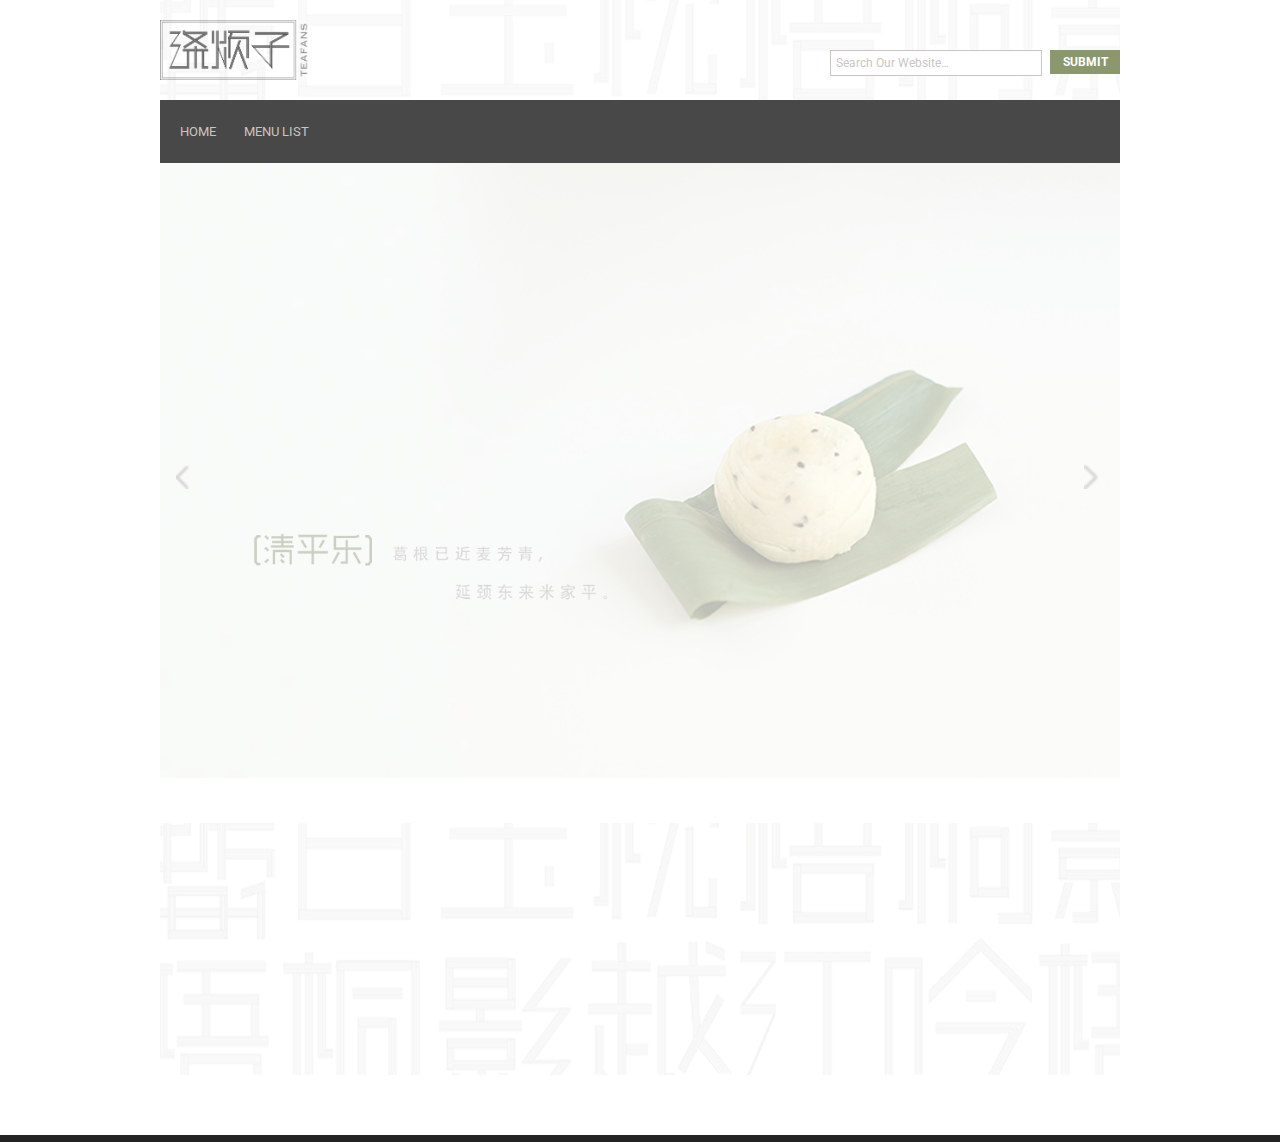
<file: index.html>
<!DOCTYPE html>
<html>
<head>
	<title>TeaFans</title>
	<link rel="stylesheet" type="text/css" href="style.css">
	<link href="https://fonts.googleapis.com/css?family=Roboto&display=swap" rel="stylesheet">
  <script src="jquery-3.4.1.min.js"></script>
  <script type="text/javascript" src="myjquery.js"></script>
</head>

<body>
	<div class="wrapper row1">
	<header id="header" class="clear">
		<div div id="hgroup">
			<img src="data/logo.png" width="150px" height="60px">
		</div>
		<form action="#" method="post">
      		<fieldset>
        		<legend>Search:</legend>
        		<input type="text" value="Search Our Website&hellip;" onFocus="this.value=(this.value=='Search Our Website&hellip;')? '' : this.value ;">
        		<input type="submit" id="sf_submit" value="submit">
      		</fieldset>
   		 </form>
   		 <nav>
     		<ul>
        <li><a href="#">Home</a></li>
        <li><a href="menu.html">Menu List</a></li>
      		</ul>
		 </nav>
	</header>
	</div>


<!-- content -->
<div class="wrapper row2">
  <div id="container" class="clear">
    <!-- Slider -->
    <section id="slider" class="clear">


      <div id="inSlider">
        <div id="yesterday"><figure><img src="data/slider3.png" alt=""></figure></div>
        <div id="yesterday"><figure><img src="data/slider2.png" alt=""></figure></div>
        <div id="daysAgo2"><figure><img src="data/bg.jpg" alt=""></figure></div>
        

      </div>

      <div id="icon">
      <button class="sliderPrev"><img src="data/left.png" height="25" alt=""></button>
      <button class="sliderNext"><img src="data/right.png" height="25" alt=""></button>
      </div>

    </section>



     <!-- main content -->
    <div id="intro">
      <section class="clear">
        <!-- article 1 -->
        <div id="infoContent">
        <article class="two_quarter">
          <h2>Who is TeaFans</h2>
          <p>TeaFans aims to create an energetic and convenient tea drinking lifestyle for the young generation in cities.  
"TeaFans" is a tea brand that targets young people in China, aiming to revive the popularity of Chinese tea culture among the young generation and create a modern way of enjoying tea in the city.</p>
        </article>
         <!-- article 2 -->
        <article class="two_quarter lastbox">
          <figure>
            <ul class="clear">
              <li><a href="#"><img src="data/1.jpg" width="130" height="150" alt=""></a></li>
              <li><a href="#"><img src="data/6.jpg" width="130" height="150" alt=""></a></li>
              <li class="last"><a href="#"><img src="data/5.jpg" width="130" height="150" alt=""></a></li>
            </ul>
            <figcaption><a href="menu.html">View Our Image Gallery Here &raquo;</a></figcaption>
          </figure>
        </article>
        </div>
      </section>
    </div>



</body>
</html>
</file>
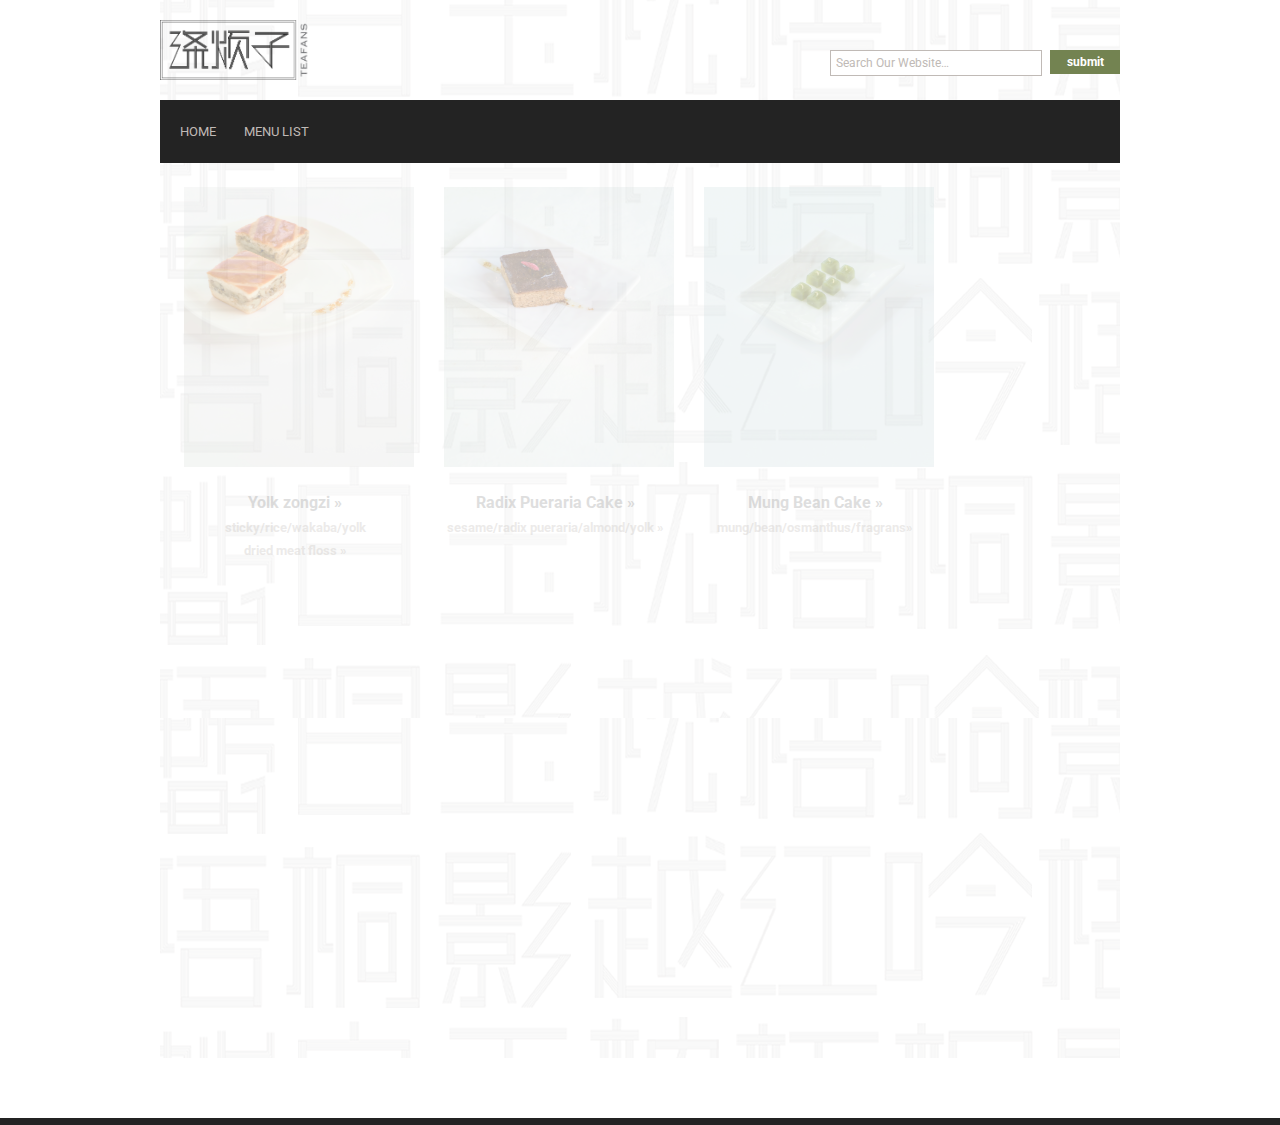
<file: menu.html>
<!DOCTYPE html>
<html>
<head>
	<title>TeaFans</title>
	<link rel="stylesheet" type="text/css" href="styleForMenu.css">
	<link href="https://fonts.googleapis.com/css?family=Roboto&display=swap" rel="stylesheet">
  <script src="jquery-3.4.1.min.js"></script>
  <script type="text/javascript" src="myjquery.js"></script>
</head>
<body>
	<div class="wrapper row1">
	<header id="header2" class="clear">
		<div div id="hgroup">
			<img src="data/logo.png" width="150px" height="60px">
			
		</div>
		<form action="#" method="post">
      		<fieldset>
        		<legend>Search:</legend>
        		<input type="text" value="Search Our Website&hellip;" onFocus="this.value=(this.value=='Search Our Website&hellip;')? '' : this.value ;">
        		<input type="submit" id="sf_submit" value="submit">
      		</fieldset>
   		 </form>
   		 <nav>
     		<ul>
        <li><a href="index.html">Home</a></li>
        <li><a href="#">Menu List</a></li>
      		</ul>
		 </nav>
	</header>
	</div>

	<!-- content -->
<div class="wrapper row2">
  <div id="container" class="clear">
     <!-- main content -->
    <div id="intro">
      <section class="clear">
      <article class="two_quarter lastbox">
      	  <figure>
            <ul class="clear">
              <li><a href="#"><img src="data/1.jpg"  alt=""></a></li>
            </ul>
            <figcaption>
            	<a id="foodName">Yolk zongzi &raquo;</a><br>
            	<a id="foodInfo">sticky/rice/wakaba/yolk<br>dried meat floss &raquo;</a>

            </figcaption>
          </figure>

       </article>

       <article class="two_quarter lastbox">
      	  <figure>
            <ul class="clear">
              <li><a href="#"><img src="data/2.jpg" width="260" height="300" alt=""></a></li>
            </ul>
            <figcaption>
            	<a id="foodName">Radix Pueraria Cake &raquo;</a><br>
            	<a id="foodInfo">sesame/radix pueraria/almond/yolk &raquo;</a>

            </figcaption>
          </figure>

       </article>

       <article class="two_quarter lastbox">
      	  <figure>
            <ul class="clear">
              <li><a href="#"><img src="data/3.jpg" width="260" height="300" alt=""></a></li>
            </ul>
            <figcaption>
            	<a id="foodName"> Mung Bean Cake &raquo;</a><br>
            	<a id="foodInfo"> mung/bean/osmanthus/fragrans&raquo;</a>

            </figcaption>
          </figure>

       </article>
      </section>



      <div id="secondRow">


     <section class="clear">
      <article class="two_quarter lastbox">
      	  <figure>
            <ul class="clear">
              <li><a href="#"><img src="data/4.jpg"  alt=""></a></li>
            </ul>
            <figcaption>
            	<a id="foodName">Wife Cake &raquo;</a><br>
            	<a id="foodInfo">osmanthus/fragrans/agar/honey &raquo;</a>

            </figcaption>
          </figure>

       </article>

       <article class="two_quarter lastbox">
      	  <figure>
            <ul class="clear">
              <li><a href="#"><img src="data/5.jpg" width="260" height="300" alt=""></a></li>
            </ul>
            <figcaption>
            	<a id="foodName">Mashu &raquo;</a><br>
            	<a id="foodInfo">sesame/radix pueraria/almond &raquo;</a>

            </figcaption>
          </figure>

       </article>

       <article class="two_quarter lastbox">
      	  <figure>
            <ul class="clear">
              <li><a href="#"><img src="data/6.jpg" width="260" height="300" alt=""></a></li>
            </ul>
            <figcaption>
            	<a id="foodName">Cheese Cake &raquo;</a><br>
            	<a id="foodInfo">Cheese/egg &raquo;</a>

            </figcaption>
          </figure>

       </article>
      </section>
    </div>
</div>






</body>
</html>
</file>
<file: style.css>
html{overflow-y:scroll;} 

body{margin:0; padding:0; font-size:13px; line-height: 180%; font-family: 'Roboto', sans-serif;; color:#919191; background-color:#232323;}

.clear:after{content:"."; display:block; height:0; clear:both; visibility:hidden; line-height:0;}
.clear{display:block; clear:both;}
html[xmlns] .clear{display:block;}
* html .clear{height:1%;}

a{outline:none; text-decoration:none;}

code{font-weight:normal; font-style:normal; font-family:Georgia, "Times New Roman", Times, serif;}

.fl_left{float:left;}
.fl_right{float:right;}

img{margin:0; padding:0; border:none; line-height:normal; vertical-align:middle;}
.imgholder, .imgl, .imgr{padding:4px; border:1px solid #D6D6D6; text-align:center;}
.imgl{float:left; margin:0 15px 15px 0; clear:left;}
.imgr{float:right; margin:0 0 15px 15px; clear:right;}


/*----------------------------------------------HTML 5 Overrides-------------------------------------*/

address, article, aside, figcaption, figure, footer, header, nav, section{display:block; margin:0; padding:0;}

q{display:block; padding:0 10px 8px 10px; color:#979797; background-color:#ECECEC; font-style:italic; line-height:normal;}
q:before{content:'“ '; font-size:26px;}
q:after{content:' „'; font-size:26px; line-height:0;}

/* ----------------------------------------------Wrapper-------------------------------------*/

div.wrapper{display:block; width:100%; margin:0; padding:0; text-align:left;}

.row1, .row1 a{color:#C0BAB6; background-color:#FFFFFF;}
.row2{color:#979797; background-color:#FFFFFF;}
.row2 a{color:#FF9900; background-color:#FFFFFF;}
.row3, .row3 a{color:#919191; background-color:#232323;}

/*----------------------------------------------Generalise-------------------------------------*/


#header, #container, #footer{display:block; width:960px; margin:0 auto;}
#header{background-image:url("data/bg2.png") }


nav ul{margin:0; padding:0; list-style:none;}

h1, h2, h3, h4, h5, h6{margin:0; padding:0; font-size:22px; font-weight:normal; font-style:italic; line-height:normal;}

address{font-style:normal;}

blockquote, q{display:block; padding:8px 10px; color:#979797; background-color:#ECECEC; font-style:italic; line-height:normal;}
blockquote:before, q:before{content:'“ '; font-size:26px;}
blockquote:after, q:after{content:' „'; font-size:26px; line-height:0;}

form, fieldset, legend{margin:0; padding:0; border:none;}
legend{display:none;}
input, textarea, select{font-size:12px; font-family: 'Roboto', sans-serif; }

.one_quarter, .two_quarter, .three_quarter, .four_quarter{display:block; float:left; margin:0 20px 0 0;}
.one_quarter{width:225px;}
.two_quarter{width:470px;}
.three_quarter{width:715px;}
.four_quarter{width:960px; float:none; margin-right:0; clear:both;}

.one_third, .two_third, .three_third{display:block; float:left; margin:0 30px 0 0;}
.one_third{width:300px;}
.two_third{width:630px;}
.three_third{width:960px; float:none; margin-right:0; clear:both;}

.lastbox{margin-right:0;}


/*----------------------------------------------Header-------------------------------------*/

#header{padding:0px 0;}
#header #hgroup{float:left; margin:20px 0 20px 0;}
#header #hgroup h1, #header #hgroup h2{font-weight:normal; font-style:normal; text-transform:none;}
#header #hgroup h1{font-size:36px;}
#header #hgroup h2{font-size:13px;}

#header form{display:block; width:290px; float:right; margin:50px 0 0 0; padding:0;}
#header form input{display:block; float:left; width:200px; margin:0; padding:5px; color:#C0BAB6; background-color:#FFFFFF; border:0.5px solid #C0BAB6;}
#header form #sf_submit{display:block; float:right; width:70px; font-size:12px; font-weight:bold; text-transform:uppercase; color:#FFFFFF; background-color:#738351; border:none; cursor:pointer;}

#header nav{display:block; width:100%; margin:0; padding:20px 0; color:#C0BAB6; background-color:#232323; clear:both;}
#header nav ul{padding:0 20px;}
#header nav li{display:inline; margin-right:25px; text-transform:uppercase;}
#header nav li.last{margin-right:0;}
#header nav li a{color:#C0BAB6; background-color:#232323;}
#header nav li a:hover{color:#FF9900; background-color:#232323;}


/*----------------------------------------------Content Area-------------------------------------*/

#container{padding:0px 0;}
#container section{display:block; margin-bottom:30px; padding:0;}
#container .last{margin:0;}
#container .more{text-align:right;}

/* ------Slider-----*/

#container #slider{width:100%;}
#container #slider figure{}
#container #slider figure img{float:right; width:960px; height:615px;



}
#container #slider figure h2{font-size:42px; font-weight:normal; font-style:italic; text-transform:none;}
#container #slider figure footer{}


/* ------Main Content-----*/

#container #intro{width:100%; margin-bottom:60px; padding-bottom:20px; border-bottom:0px solid #D6D6D6;}
#container #intro section{width:100%;}
#container #intro section article{}
#container #intro section article h2{margin-bottom:15px;}
#container #intro section article p{}
#container #intro section article figure ul{display:block; width:100%; margin:0; padding:0; list-style:none;}
#container #intro section article figure ul li{display:inline-block; float:left; margin:0 25px 0 0;}
#container #intro section article figure ul li.last{margin:0;}
#container #intro section article figure ul li img{width:130px; height:150px; margin:0; padding:4px; border:0px solid #D6D6D6;}
#container #intro section article figure ul li img:hover{opacity: 0.3;}


#container #intro section article figure figcaption{display:block; width:100%; margin-top:20px; clear:both; text-align:center; text-transform:uppercase; font-weight:bold;}
#intro{background-image: url("data/bg2.png") }

#container #homepage{display:block; width:100%; line-height:1.6em;}
#container #homepage section{margin-bottom:0;}
#container #homepage section h2.title{margin:0 0 25px 0; padding:0 0 8px 0; font-size:16px; font-weight:bold; text-transform:uppercase;}
#container #homepage section footer{clear:both;}




#infoContent
{
    opacity:0;
}



#slider{
    width:960px;
    height: 630px;
    position:relative; 
    overflow:hidden;
}

#inSlider {
    width: 3840px;
    height: 100%;
    position: absolute;
}


.sliderPrev {

	margin-left: 10px;
	margin-top: 300px;
	border: none;
	background-color: Transparent;
	opacity: 0.5;

}

.sliderPrev:hover{opacity: 1;}
.sliderPrev:focus {outline:0;}



.sliderNext {

	margin-left: 880px;
	margin-top: 300px;
	border: none;
	background-color: Transparent;
	opacity: 0.5;

}

.sliderNext:hover{opacity: 1;}
.sliderNext:focus {outline:0;}


#icon{
	position: absolute;
	width: 960px;
	height: 630px;
}
</file>
<file: styleForMenu.css>
html{overflow-y:scroll;} 

body{margin:0; padding:0; font-size:13px; line-height: 180%; font-family: 'Roboto', sans-serif; color:#919191; background-color:#232323;}

.clear:after{content:"."; display:block; height:0; clear:both; visibility:hidden; line-height:0;}
.clear{display:block; clear:both;}
html[xmlns] .clear{display:block;}
* html .clear{height:1%;}

a{outline:none; text-decoration:none;}

code{font-weight:normal; font-style:normal; font-family:Georgia, "Times New Roman", Times, serif;}

.fl_left{float:left;}
.fl_right{float:right;}

img{margin:0; padding:0; border:none; line-height:normal; vertical-align:middle;}
.imgholder, .imgl, .imgr{padding:4px; border:1px solid #D6D6D6; text-align:center;}
.imgl{float:left; margin:0 15px 15px 0; clear:left;}
.imgr{float:right; margin:0 0 15px 15px; clear:right;}


/*----------------------------------------------HTML 5 Overrides-------------------------------------*/

address, article, aside, figcaption, figure, footer, header, nav, section{display:block; margin:0; padding:0;}

q{display:block; padding:0 10px 8px 10px; color:#979797; background-color:#ECECEC; font-style:italic; line-height:normal;}
q:before{content:'“ '; font-size:26px;}
q:after{content:' „'; font-size:26px; line-height:0;}

/* ----------------------------------------------Wrapper-------------------------------------*/

div.wrapper{display:block; width:100%; margin:0; padding:0; text-align:left;}

.row1, .row1 a{color:#C0BAB6; background-color:#FFFFFF;}
.row2{color:#979797; background-color:#FFFFFF;}
#foodName{color:#919191; font-size: 16px}
#foodInfo{color:#C0BAB6;}
.row3, .row3 a{color:#919191; background-color:#232323;}

/*----------------------------------------------Generalise-------------------------------------*/


#header2, #container, #footer{display:block; width:960px; margin:0 auto;}
#header2{background-image:url("data/bg2.png") }

nav ul{margin:0; padding:0; list-style:none;}

h1, h2, h3, h4, h5, h6{margin:0; padding:0; font-size:22px; font-weight:normal; font-style:italic; line-height:normal;}

address{font-style:normal;}

blockquote, q{display:block; padding:8px 10px; color:#979797; background-color:#ECECEC; font-style:italic; line-height:normal;}
blockquote:before, q:before{content:'“ '; font-size:26px;}
blockquote:after, q:after{content:' „'; font-size:26px; line-height:0;}

form, fieldset, legend{margin:0; padding:0; border:none;}
legend{display:none;}
input, textarea, select{font-size:12px; font-family: 'Roboto', sans-serif; }

.one_quarter, .two_quarter, .three_quarter, .four_quarter{display:block; float:left; margin:20px 20px 20px 20px;}
.one_quarter{width:225px; float: none;}
.two_quarter{width:240px;}
.three_quarter{width:715px;}
.four_quarter{width:960px; float:none; margin-right:0; clear:both;}

.one_third, .two_third, .three_third{display:block; float:left; margin:0 30px 0 0;}
.one_third{width:300px;}
.two_third{width:630px;}
.three_third{width:960px; float:none; margin-right:0; clear:both;}

.lastbox{margin-right:0;}


/*----------------------------------------------Header-------------------------------------*/

#header2{padding:0px 0;}
#header2 #hgroup{float:left; margin:20px 0 20px 0;}
#header2 #hgroup h1, #header #hgroup h2{font-weight:normal; font-style:normal; text-transform:none;}
#header2 #hgroup h1{font-size:36px;}
#header2 #hgroup h2{font-size:13px;}

#header2 form{display:block; width:290px; float:right; margin:50px 0 0 0; padding:0;}
#header2 form input{display:block; float:left; width:200px; margin:0; padding:5px; color:#C0BAB6; border:0.5px solid #C0BAB6;}
#header2 form #sf_submit{display:block; float:right; width:70px; font-size:12px; font-weight:bold;  color:#FFFFFF; background-color:#738351; border:none; cursor:pointer;}

#header2 nav{display:block; width:100%; margin:0; padding:20px 0; color:#C0BAB6; background-color:#232323; clear:both;}
#header2 nav ul{padding:0 20px;}
#header2 nav li{display:inline; margin-right:25px; text-transform:uppercase;}
#header2 nav li.last{margin-right:0;}
#header2 nav li a{color:#C0BAB6; background-color:#232323;}
#header2 nav li a:hover{color:#FF9900; background-color:#232323;}


/*----------------------------------------------Content Area-------------------------------------*/

#container{padding:0px 0;}
#container section{display:block; margin-bottom:30px; padding:0;}
#container .last{margin:0;}
#container .more{text-align:right;}

/* ------Slider-----*/

#container #slider{width:100%;}
#container #slider figure{}
#container #slider figure img{float:right; width:960px; height:615px;}
#container #slider figure h2{font-size:42px; font-weight:normal; font-style:italic; text-transform:none;}
#container #slider figure footer{}

/* ------Main Content-----*/

#container #intro{width:100%; margin-bottom:60px; padding-bottom:20px; border-bottom:0px solid #D6D6D6;}
#container #intro section{width:100%;}
#container #intro section article{}
#container #intro section article h2{margin-bottom:15px;}
#container #intro section article p{}
#container #intro section article figure ul{display:block; width:240px; margin:0; padding:0; list-style:none;}
#container #intro section article figure ul li{display:inline-block; float:left; margin:0 25px 0 0;}
#container #intro section article figure ul li.last{margin:0;}
#container #intro section article figure ul li img{width:230px; height:280px; margin:0; padding:4px; border:0px solid #D6D6D6;}
#container #intro section article figure figcaption{display:block; width:230px; margin-top:20px; clear:both; text-align:center;  font-weight:bold;}
#intro{background-image: url("data/bg2.png") }

#container #homepage{display:block; width:100%; line-height:1.6em;}
#container #homepage section{margin-bottom:0;}
#container #homepage section h2.title{margin:0 0 25px 0; padding:0 0 8px 0; font-size:16px; font-weight:bold; text-transform:uppercase;}
#container #homepage section footer{clear:both;}

#secondRow
{
    opacity:0;
}
</file>
